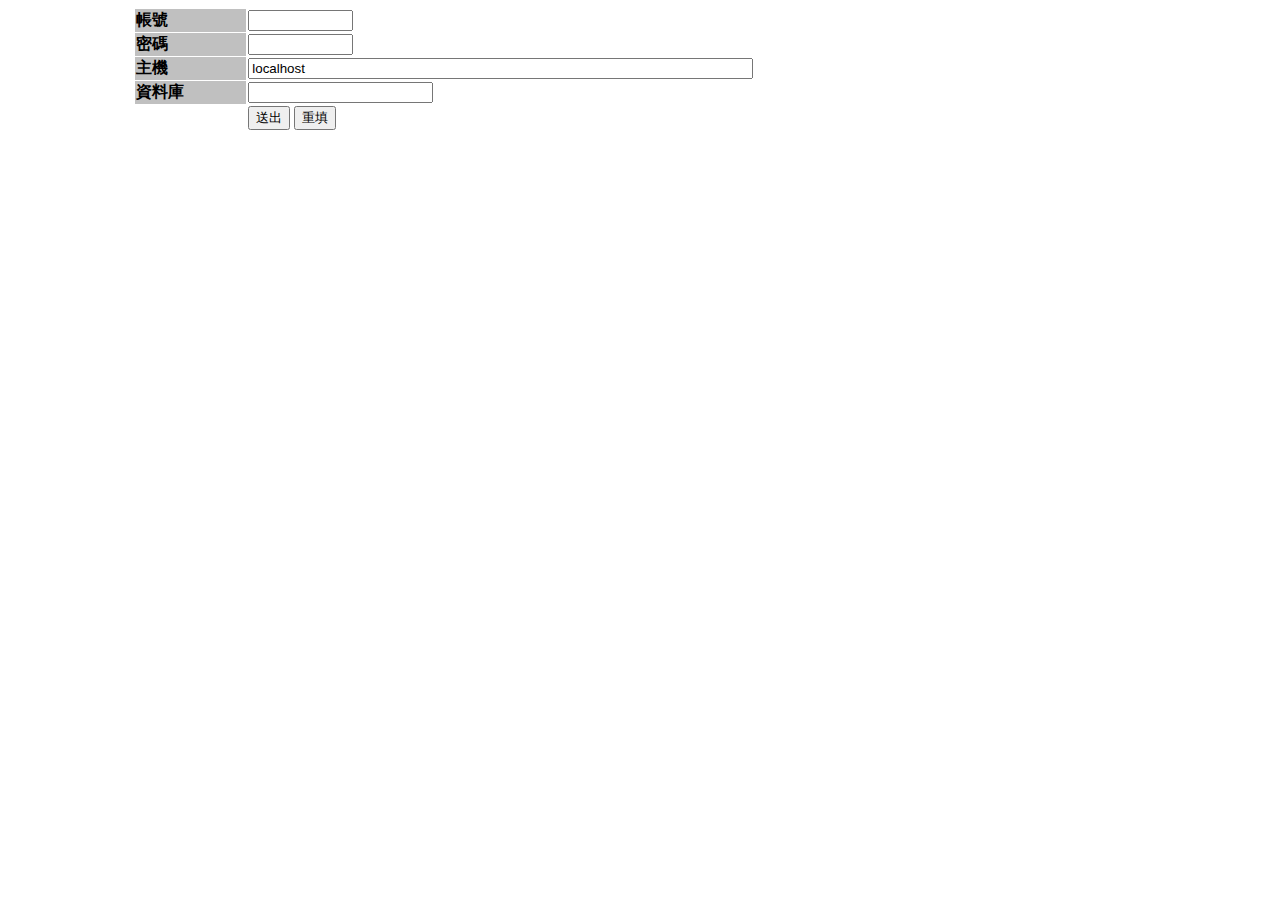
<file: SurveillanceSystem/ExcuteFile/Html/web/dblogon.html>
<html>

<head>
<meta http-equiv="Content-Type" content="text/html; charset=big5">
<title>PHP�s��MySQL�n������</title>
</head>

<body>

<form method="POST" action="dblogon.php">
  <div align="center"><center><table border="0" width="80%"
  cellspacing="1">
    <tr>
      <td width="11%" bgcolor="#C0C0C0"><strong>�b��</strong></td>
      <td width="89%"><input type="text" name="username" size="10"></td>
    </tr>
    <tr>
      <td width="11%" bgcolor="#C0C0C0"><strong>�K�X</strong></td>
      <td width="89%"><input type="password" name="password" size="10"></td>
    </tr>
   <tr>
      <td width="11%" bgcolor="#C0C0C0"><strong>�D��</strong></td>
      <td width="89%"><input type="text" name="host" value="localhost" size="60"></td>
    </tr>
    <tr>
      <td width="11%" bgcolor="#C0C0C0"><strong>��Ʈw</strong></td>
      <td width="89%"><input type="text" name="dbname" size="20"></td>
    </tr>
    <tr>
      <td width="11%"></td>
      <td width="89%"><input type="submit" value="�e�X" name="send">
      <input type="reset" value="����"  name="cancel" ></td>
    </tr>
  </table>
  </center></div>
</form>
</body>
</html>
</file>
